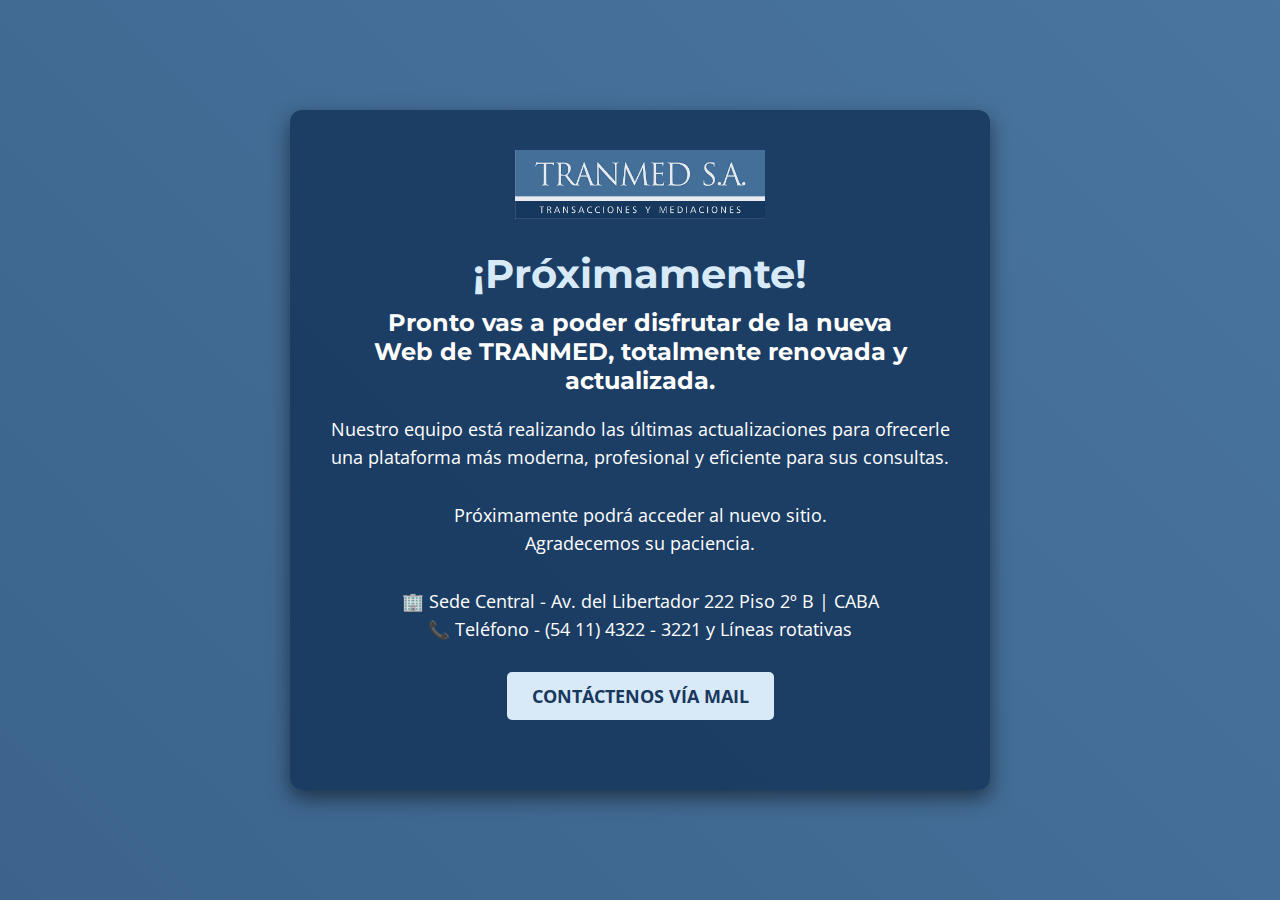
<file: comingsoon.html>
<!DOCTYPE html>
<html lang="es">
<head>
    <meta charset="UTF-8">
    <meta name="viewport" content="width=device-width, initial-scale=1.0">
    <title>Tranmed S.A. | Sitio en Construcción</title>
    <link href="https://fonts.googleapis.com/css2?family=Montserrat:wght@600;800&family=Open+Sans:wght@400&display=swap" rel="stylesheet">
    <style>
        /* Variables y Reset Básico */
        :root {
            --color-principal: #18385e; /* Azul Oscuro (Seriedad) */
            --color-secundario: #4a759f; /* Azul Medio (Confianza) */
            --color-acento: #d8eaf8; /*  (Profesionalismo) */
            --color-texto-claro: #ffffff;
--fuente-titulo: 'Montserrat', sans-serif; /* ¡CAMBIADO! */
    --fuente-cuerpo: 'Open Sans', sans-serif;
        }

        * {
            margin: 0;
            padding: 0;
            box-sizing: border-box;
        }

        /* Estilos del Cuerpo */
body {
    font-family: var(--fuente-cuerpo);
    color: var(--color-texto-claro);
    display: flex;
    justify-content: center;
    align-items: center;
    min-height: 100vh;
    text-align: center;
    padding: 20px;
    
    /* CRÍTICO: CAMBIAMOS LA DIRECCIÓN DEL DEGRADADO A DIAGONAL (45deg) */
    background-image: linear-gradient(45deg, var(--color-principal), var(--color-secundario), var(--color-principal));
    
    /* TAMAÑO Y ANIMACIÓN SE MANTIENEN IGUAL */
    background-size: 700% 700%;
    animation: animarFondo 20s ease infinite alternate;
}

        /* Contenedor Principal */
        .container {
            max-width: 700px;
            padding: 40px;
            background-color: rgba(24, 56, 94, 0.9); /* Fondo semitransparente del color principal */
            border-radius: 12px;
            box-shadow: 0 8px 20px rgba(0, 0, 0, 0.5);
            animation: fadeIn 2s ease-out; /* Animación sutil de entrada */
        }

        /* Títulos */
        h1 {
            font-family: var(--fuente-titulo);
            font-size: 2.5em;
            margin-bottom: 10px;
            color: var(--color-acento); /* Título en color acento para destacar */
        }

        h2 {
            font-family: var(--fuente-titulo);
            font-size: 1.5em;
            margin-bottom: 20px;
            color: var(--color-texto-claro);
        }

        p {
            font-size: 1.1em;
            margin-bottom: 30px;
            line-height: 1.6;
        }

        /* Botón de Contacto (Manteniendo el estilo del sitio principal) */
        .btn-contact {
            display: inline-block;
            background-color: var(--color-acento);
            color: var(--color-principal);
            padding: 10px 25px;
            text-decoration: none;
            text-transform: uppercase;
            font-weight: bold;
            border-radius: 5px;
            transition: 0.3s ease-in-out;
            cursor: pointer;
        }

        .btn-contact:hover {
            background-color: #ffffff; /* Tono más claro al pasar el mouse */
            transform: translateY(-2px);
            box-shadow: 0 4px 8px rgba(0, 0, 0, 0.3);
        }

        /* Logo (Estilo Sutil) */
        .logo-placeholder {
            max-width: 250px;
            height: auto;
            margin-bottom: 25px;
            opacity: 0.9;
        }

/* Estilos para el Tooltip Personalizado */
.tooltip-container {
    position: relative; /* Clave: necesario para posicionar el tooltip */
}

/* El contenido del tooltip (lo que se muestra al hacer hover) */
.tooltip-container::before {
    content: attr(data-tooltip);
    position: absolute;
    top: 100%; /* CLAVE: Posiciona el tooltip justo debajo del botón */
    left: 50%;
    transform: translateX(-50%);
    margin-top: 10px; /* Separación de 10px entre el botón y el tooltip */

    
    /* Estilos profesionales */
    background-color: var(--color-acento); /* Color acento (dorado/claro) */
    color: var(--color-principal); /* Texto en color principal (azul oscuro) */
    padding: 5px 10px;
    border-radius: 4px;
    font-size: 0.9em;
    white-space: nowrap; /* Evita que el texto se rompa en varias líneas */
    
    /* Control de visibilidad */
    opacity: 0;
    visibility: hidden;
    transition: opacity 0.3s, visibility 0.3s;
    z-index: 999;
}

/* Mostrar el tooltip al hacer hover */
.tooltip-container:hover::before {
    opacity: 1;
    visibility: visible;
}

/* Pequeño triángulo */
.tooltip-container::after {
    content: "";
    position: absolute;
    
    /* La posición es donde empieza el GLOBO DE TEXTO */
    top: 100%; 
    left: 50%;
    
    /* CRÍTICO: Rotamos para que apunte hacia arriba (45deg) */
    transform: translateX(-50%) rotate(45deg);
    
    width: 10px;
    height: 10px;
    background-color: #ffffff;
    
    /* MUY CRÍTICO: Tiramos el triángulo hacia arriba para que se pegue al botón */
    margin-top: -5px; 
    
    opacity: 0;
    visibility: hidden;
    transition: opacity 0.3s, visibility 0.3s;
    z-index: 998;
}

/* Mostrar el triángulo al hacer hover */
.tooltip-container:hover::after {
    opacity: 1;
    visibility: visible;
}



        /* Animación de entrada */
        @keyframes fadeIn {
            from { opacity: 0; transform: translateY(20px); }
            to { opacity: 1; transform: translateY(0); }
        }

/* 1. Definición de la animación de fondo */
@keyframes animarFondo {
  0% {
    background-position: 0% 50%; 
  }
  50% {
    background-position: 100% 50%; 
  }
  100% {
    background-position: 0% 50%; 
  }
}

    </style>
</head>
<body>
    <div class="container">
        <img src="img/Log1c.png" alt="Logo Tranmed S.A." class="logo-placeholder">

        <h1>¡Próximamente!</h1>
        <h2>Pronto vas a poder disfrutar de la nueva <br>Web de TRANMED, totalmente renovada y actualizada.</h2>
        
        <p>Nuestro equipo está realizando las últimas actualizaciones para ofrecerle una plataforma más moderna, profesional y eficiente para sus consultas.</p>
        
        <p>Próximamente podrá acceder al nuevo sitio.<br> Agradecemos su paciencia.</p>

        <p>&#127970 Sede Central - Av. del Libertador 222 Piso 2º B  | CABA <br>
      &#x1F4DE Teléfono - (54 11) 4322 - 3221 y Líneas rotativas <br><br>
     
   <a href="mailto:info@tranmed.com.ar" class="btn-contact tooltip-container" data-tooltip="info@tranmed.com.ar">
    Contáctenos vía mail </a>
       
    </div>
</body>
</html>
</file>
